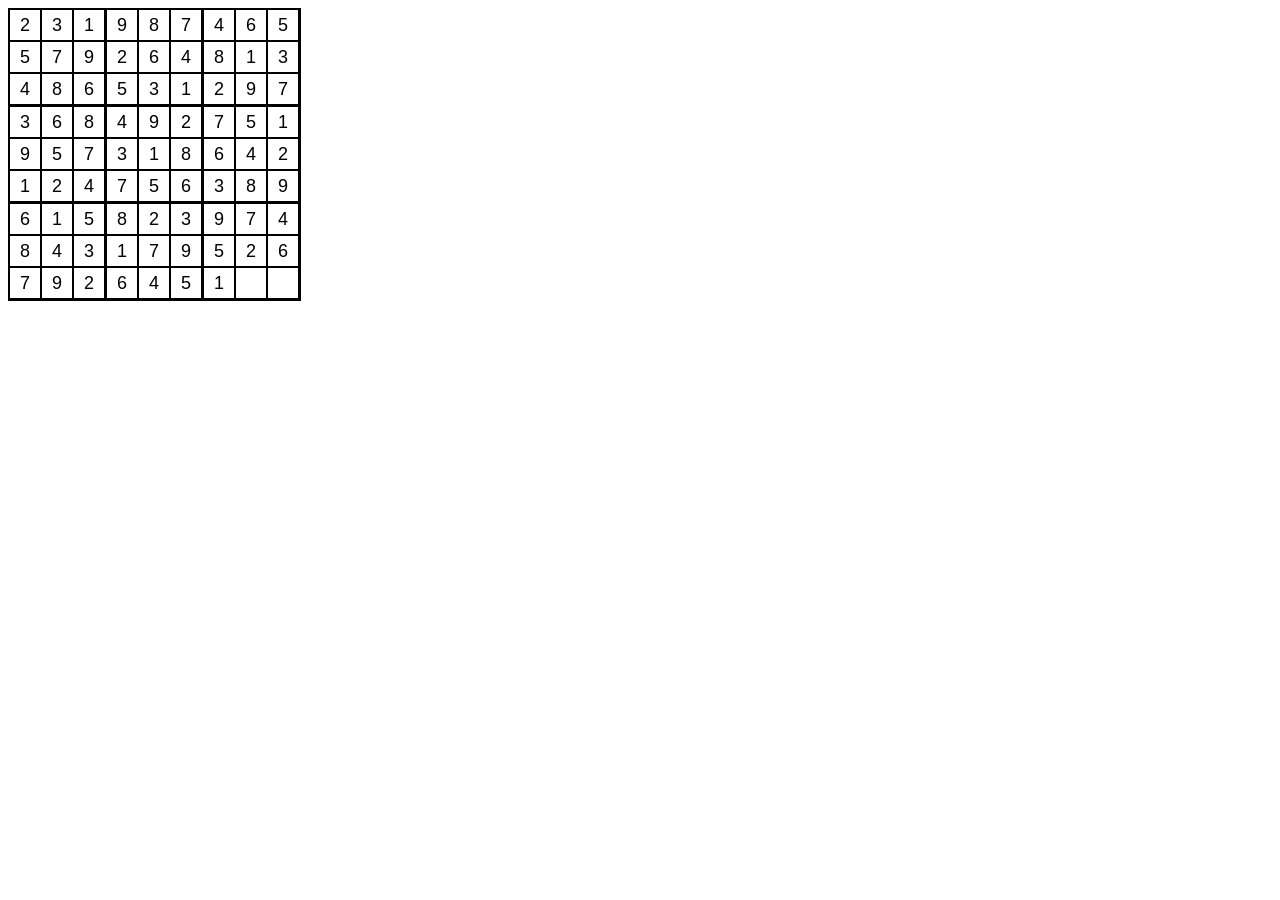
<file: index.html>
<!DOCTYPE HTML>
<html>
  <title>My Sudoku</title>
  <link href="sudoku.css" rel="stylesheet" type="text/css" />
  <script src="vue.js" type="text/javascript"></script>
<body>
<div id='app'>
  <div
    v-for='row in 9'>
    <cell
      v-for='column in 9'
      :origincell='origin[row-1][column-1]'
      :row='row'
      :column='column'
      :key='row*10+column'
      :id='row*10+column'
      @modify='modify'
      @check='check'>
    </cell>
  </div>
</div>
<script src="sudoku.js" type="text/javascript"></script>
</body>
</html>
</file>
<file: sudoku.css>
.sudo {
  display: inline-block;
  height: 30px;
  line-height: 30px;
  width: 30px;
  padding: 0;
  margin: 0;
  border-style: solid;
  border-color: black;
}
.sudo span {
  display: inline-block;
  text-align: center;
  width: 30px;
  height: 30px;
  padding: 0;
  margin: 0;
  border: 0;
}
.sudo input {
  width: 30px;
  height: 30px;
  padding: 0;
  margin: 0;
  border: 0;
  text-align: center;
  font-size: 18px;
}
</file>
